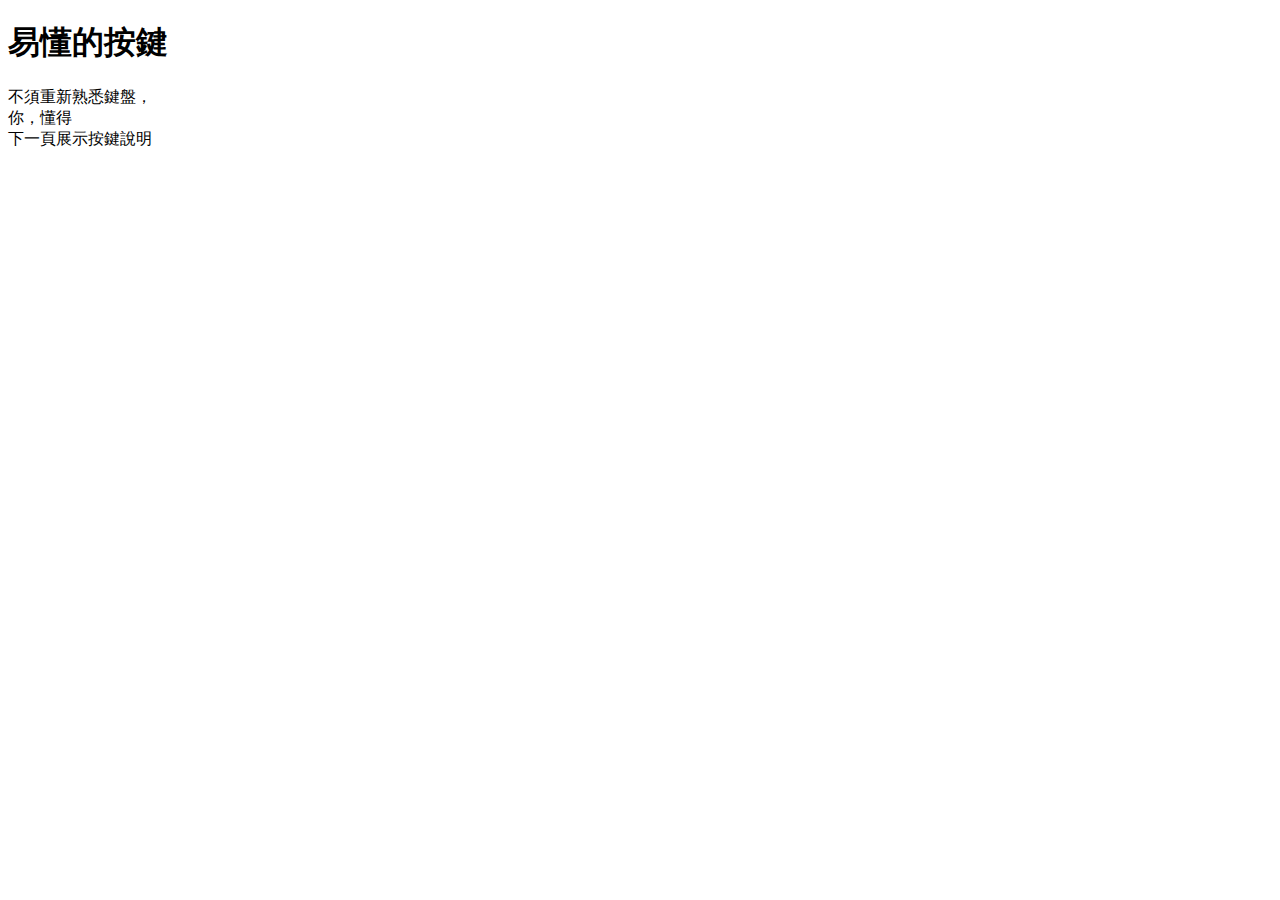
<file: pages/playHelp/0.html>
<!DOCTYPE html>

    <meta charset="UTF-8">
    <script>$("#playHelp .GB").hide();$("#playHelp .GB")[0].src="#"; </script>
    <div class="pageContent p0" data-nextPageSrc="pages/playHelp/1.html">
        <h1 class="title">易懂的按鍵</h1>
        <p class="content">不須重新熟悉鍵盤，<br>
            你，懂得<br>下一頁展示按鍵說明
        </p>
    </div>
</file>
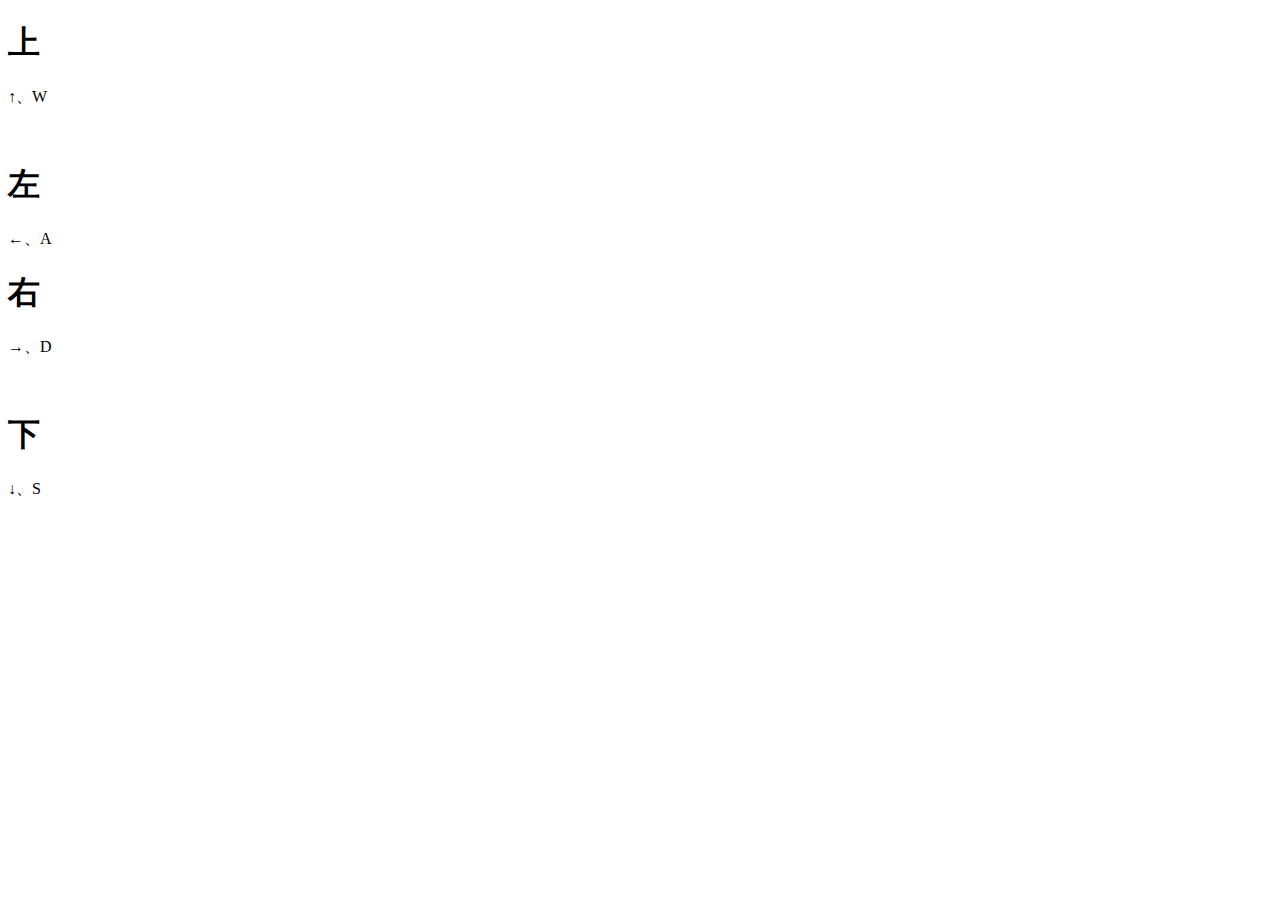
<file: pages/playHelp/1.html>
<!DOCTYPE html>
<script>$("#playHelp .GB").hide();$("#playHelp .GB")[0].src="image/directions.png"; </script>
<meta charset="UTF-8">
<div class="pageContent p1" data-lastPageSrc="pages/playHelp/0.html" data-nextPageSrc="pages/playHelp/2.html">
    <div class="up key">
        <h1 class="title ">上</h1>
        <p class="content">↑、W</p>
    </div><br><div class="left key">
        <h1 class="title">左</h1>
        <p class="content">←、A</p>
    </div><div class="right key">
            <h1 class="title">右</h1>
            <p class="content">→、D</p>
        </div><br><div class="down key">
        <h1 class="title">下</h1>
        <p class="content">↓、S</p>
    </div>


</div>
</file>
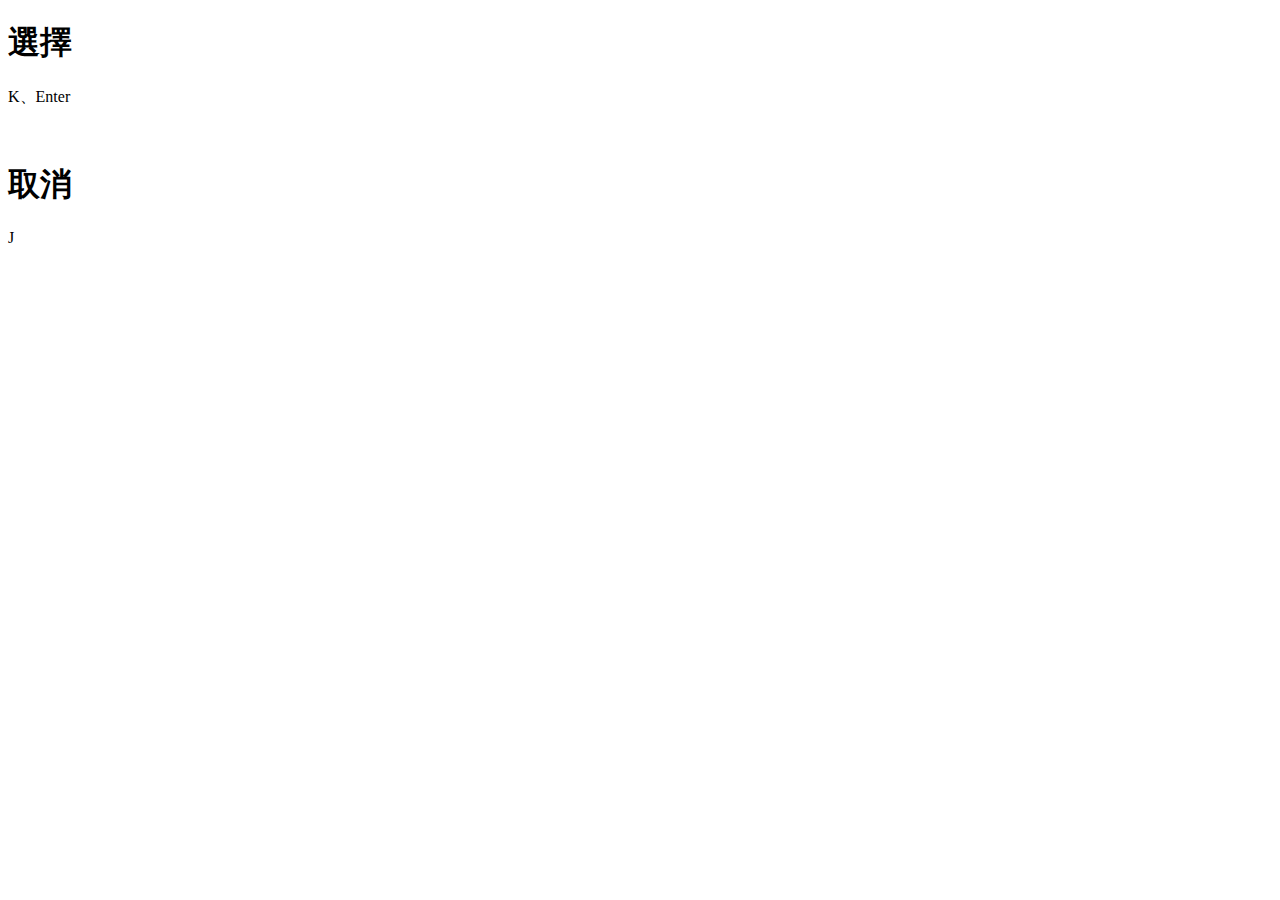
<file: pages/playHelp/2.html>
<!DOCTYPE html>
<script>$("#playHelp .GB").hide();$("#playHelp .GB")[0].src="image/AB.png"; </script>
    <meta charset="UTF-8">
    <div class="pageContent p2" data-lastPageSrc="pages/playHelp/1.html" data-nextPageSrc="pages/playHelp/3.html">
    <div class="A key"><h1 class="title">選擇</h1>        
        <p class="content">K、Enter</p></div><br><div class="B key"><h1 class="title">取消</h1><p class="content">J</p></div>
</div>
</file>
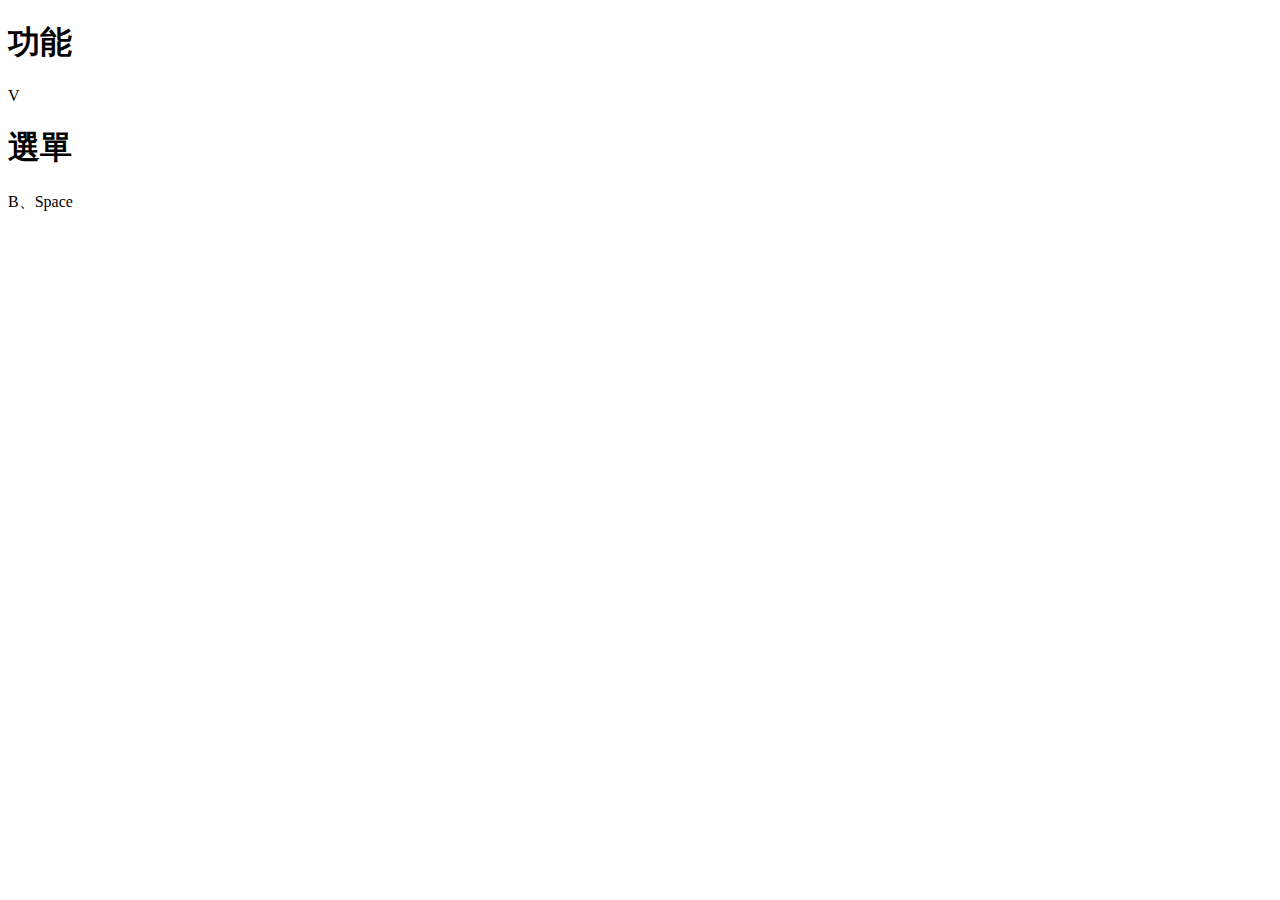
<file: pages/playHelp/3.html>
<!DOCTYPE html>
<script>$("#playHelp .GB").hide();$("#playHelp .GB")[0].src="image/select.png"; </script>
    <meta charset="UTF-8">
    <div class="pageContent p3" data-lastPageSrc="pages/playHelp/2.html" >
        <div class="select key"><h1 class="title">功能</h1>        
        <p class="content">V</p></div><div class="start key"><h1 class="title">選單</h1>        
        <p class="content">B、Space</p></div>
</div>
</file>
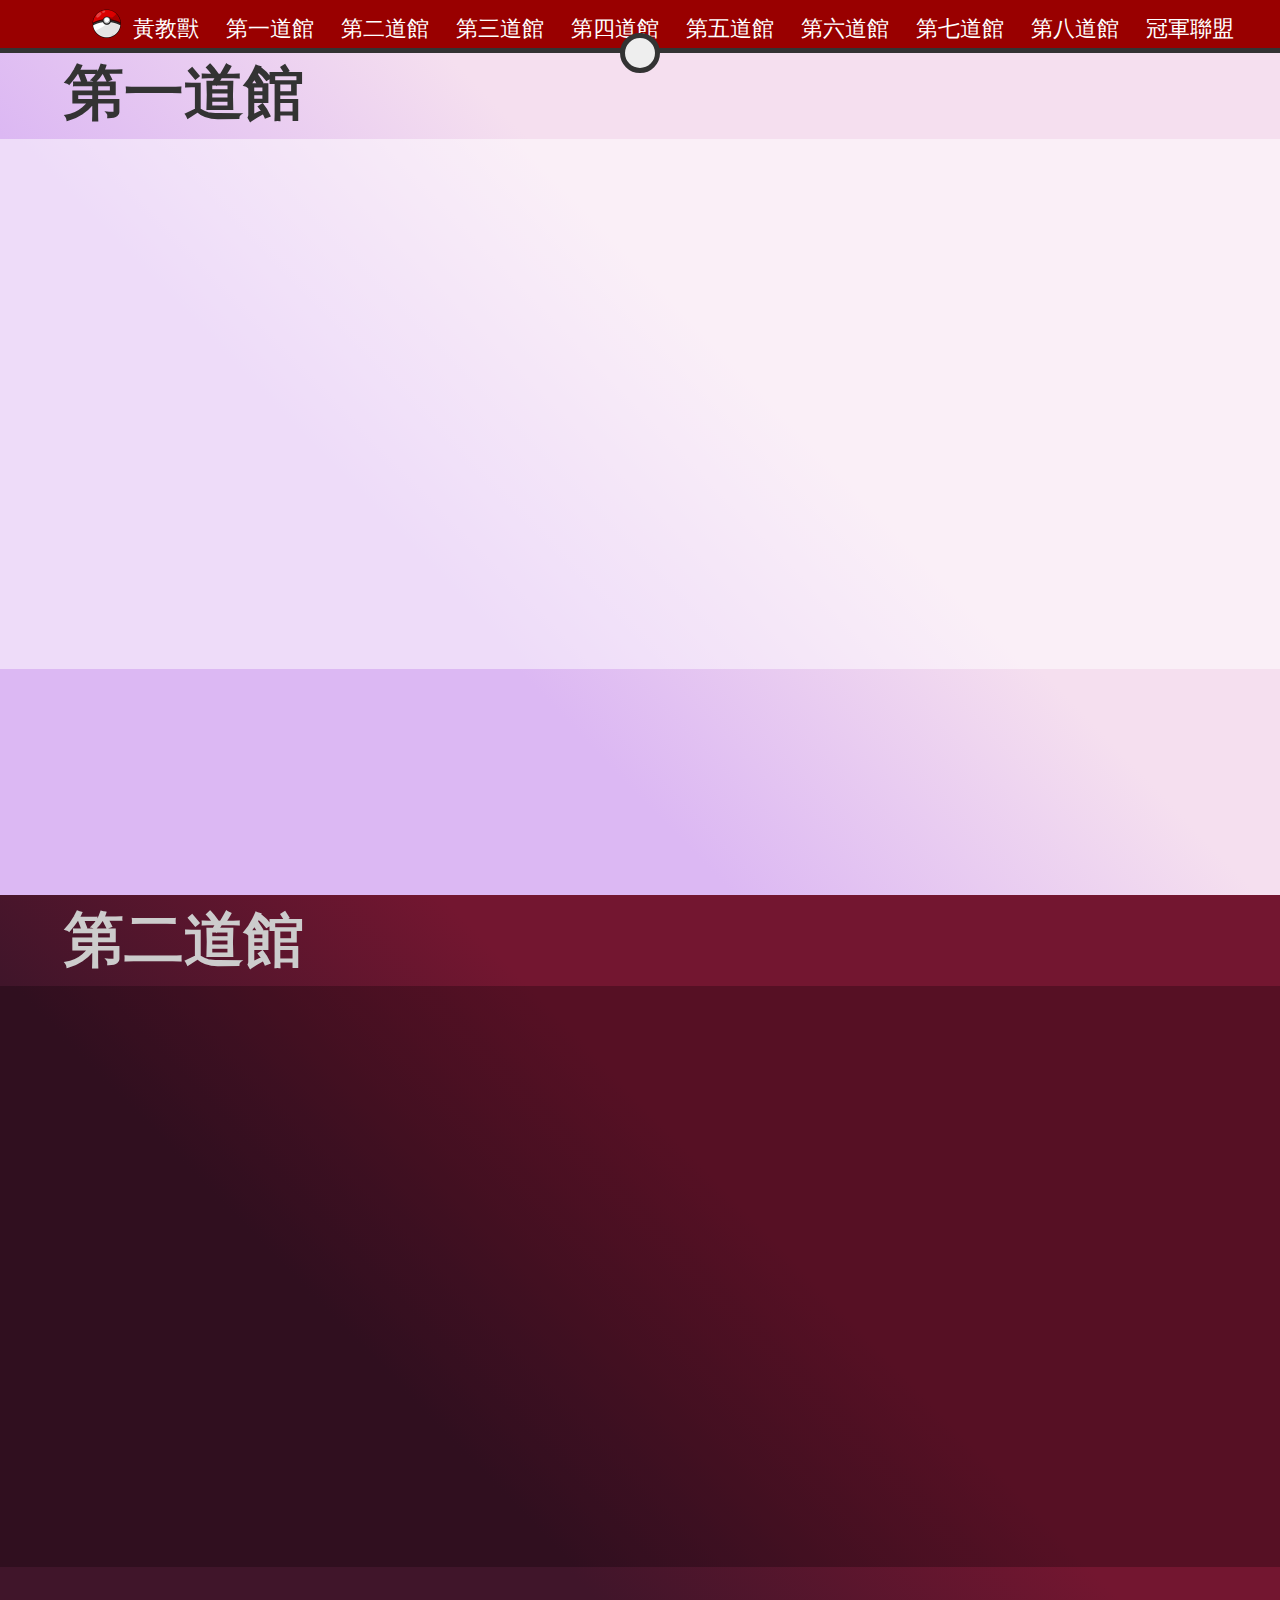
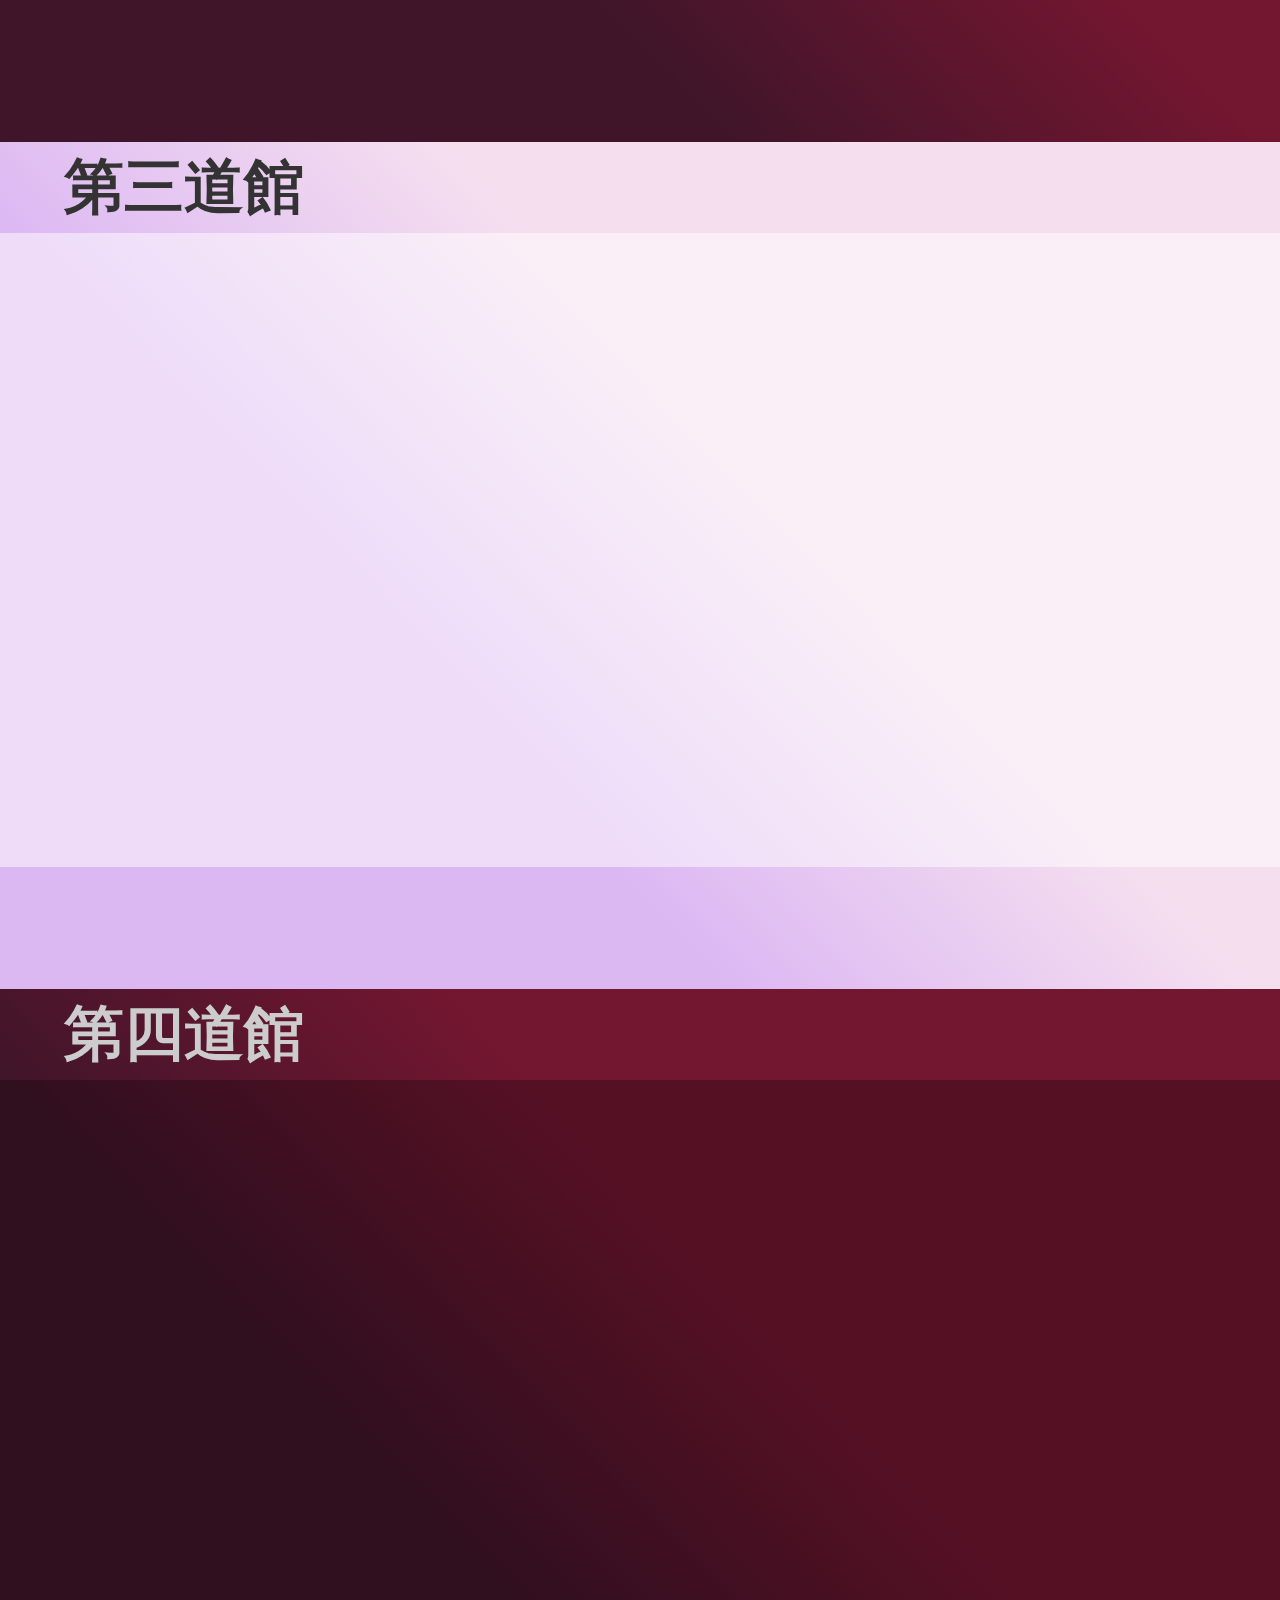
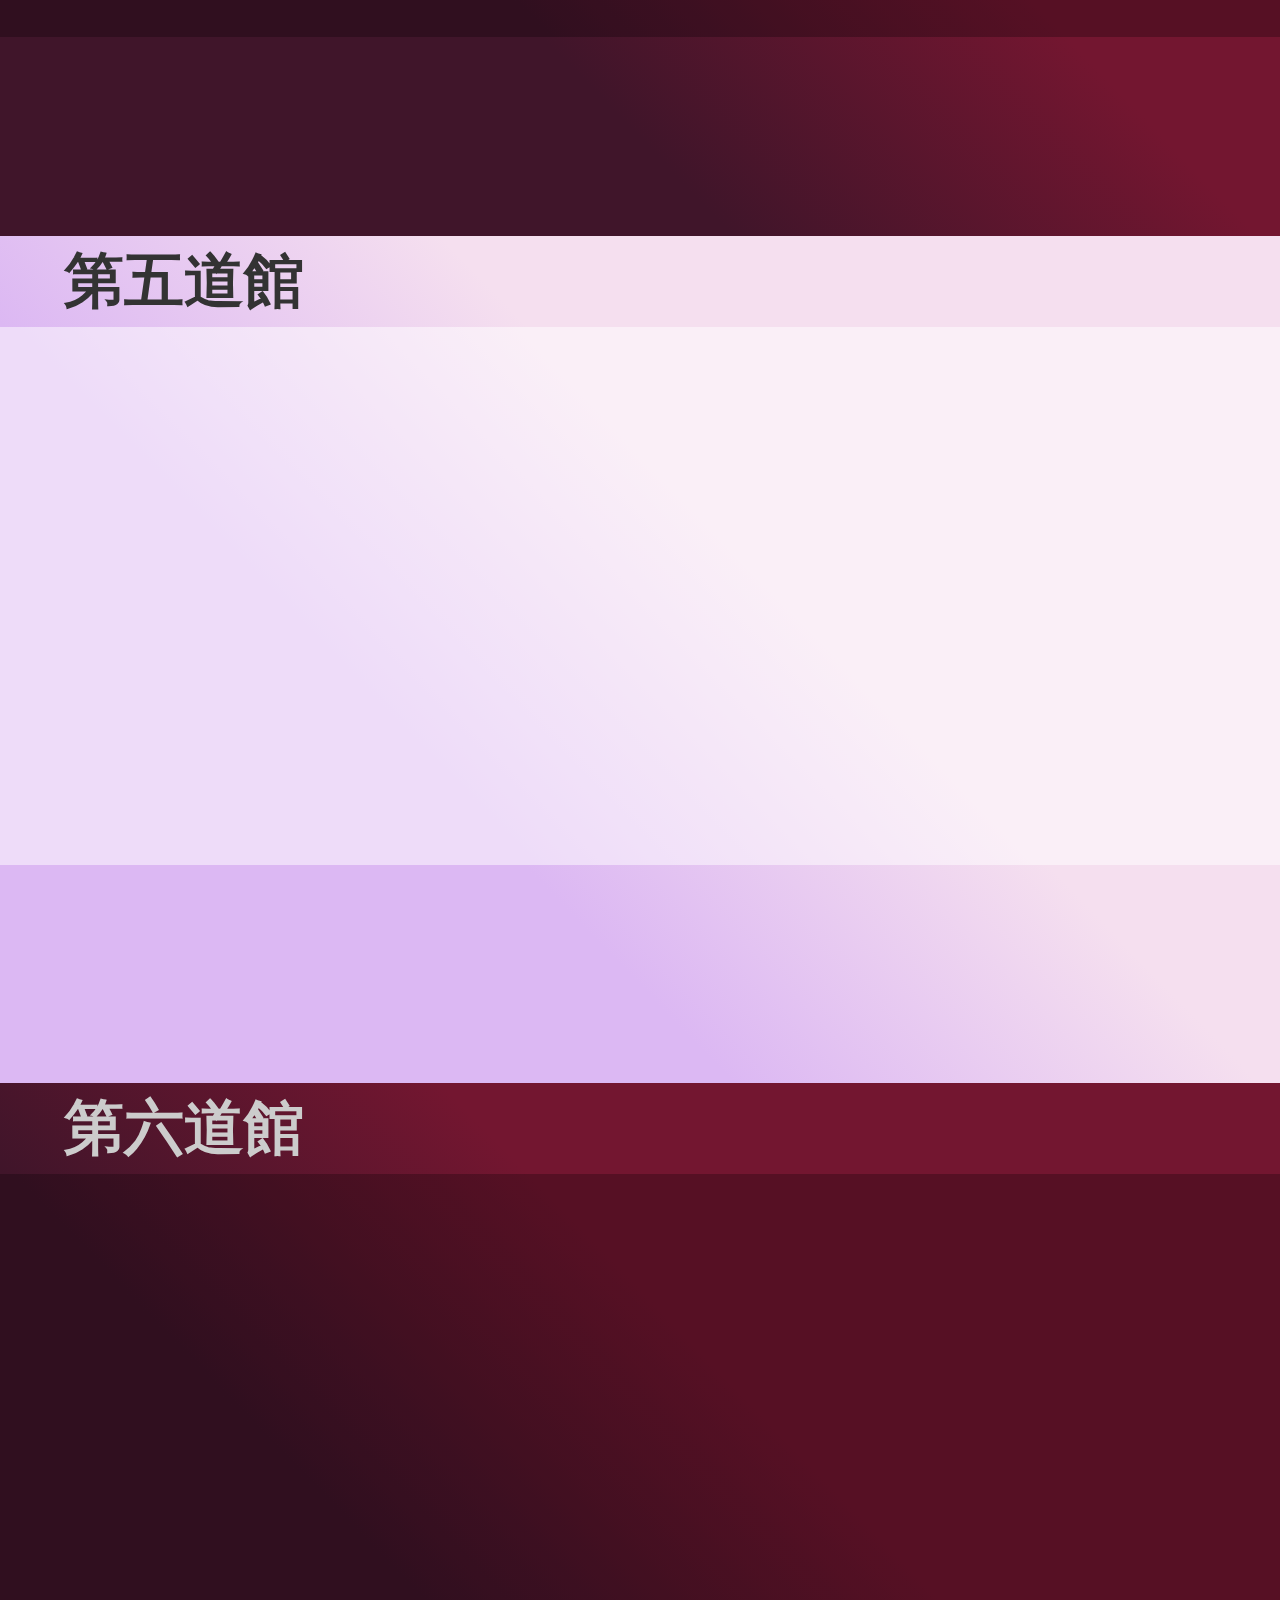
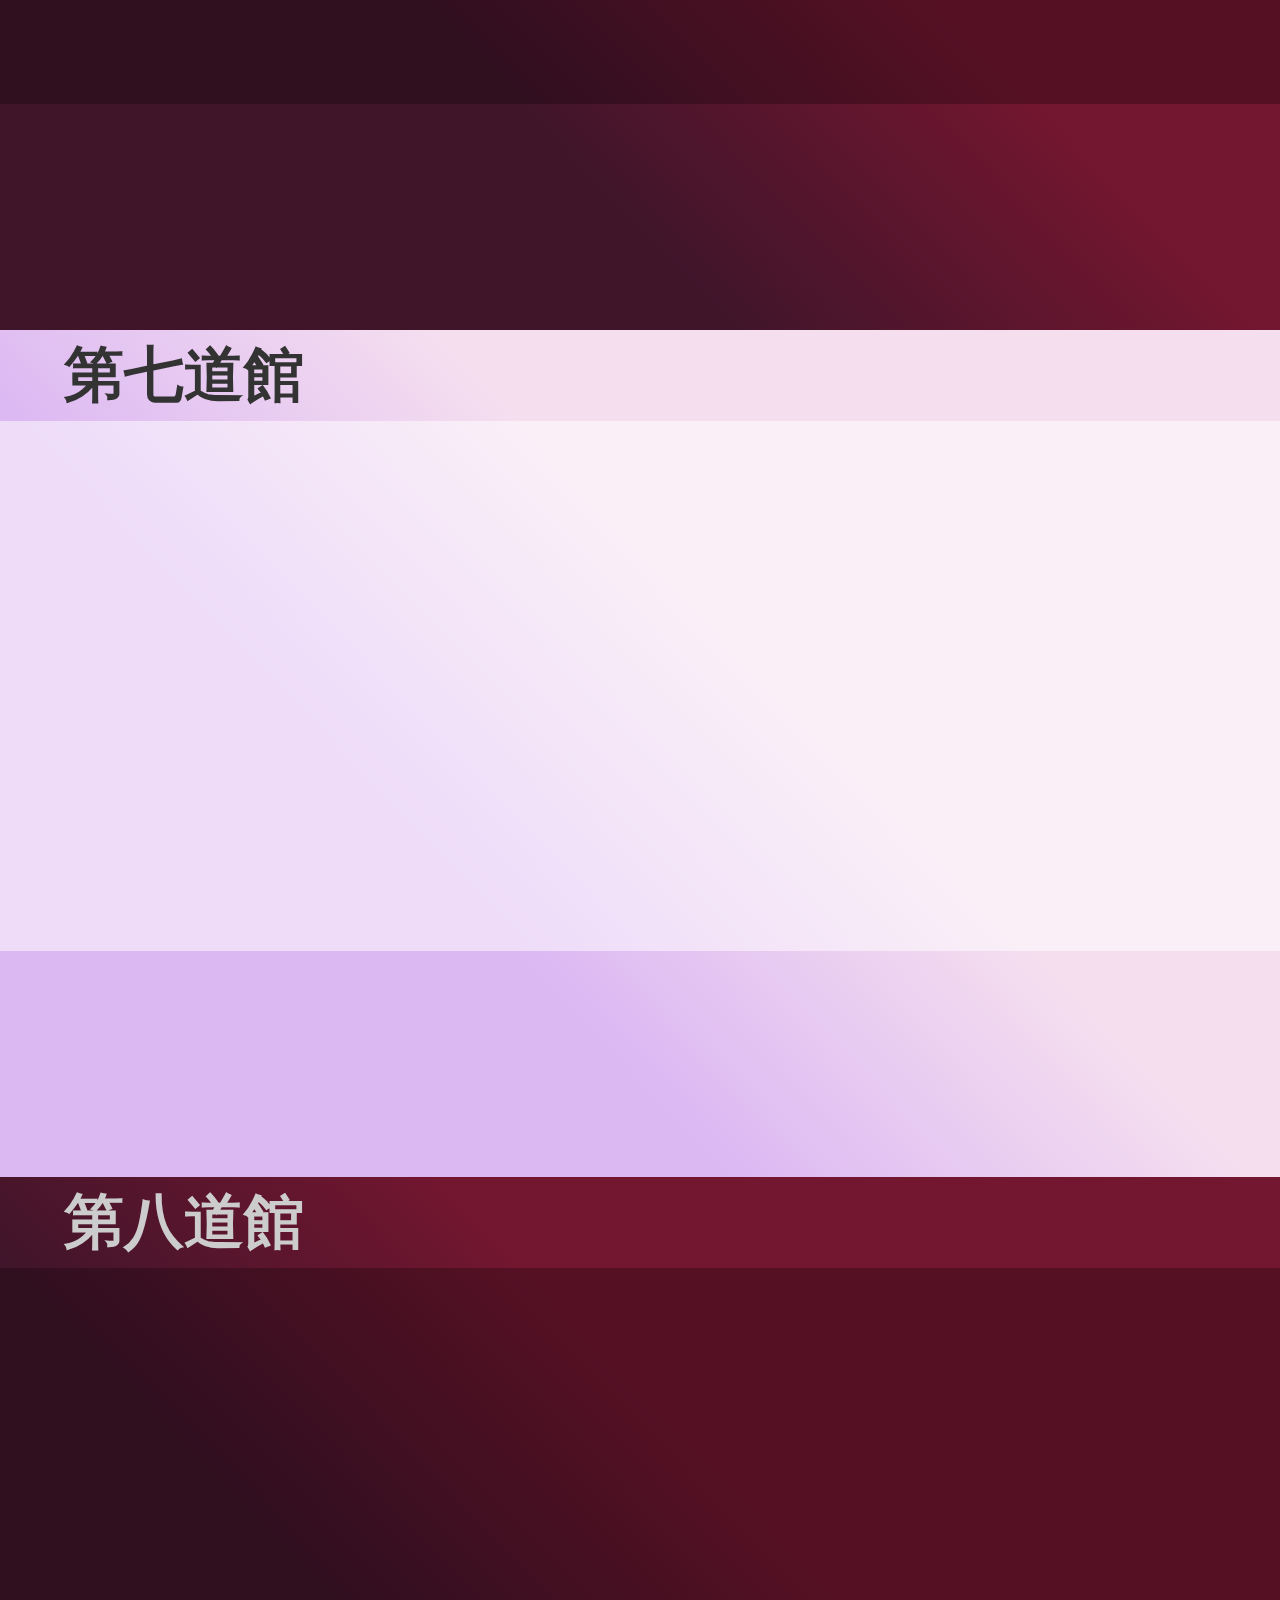
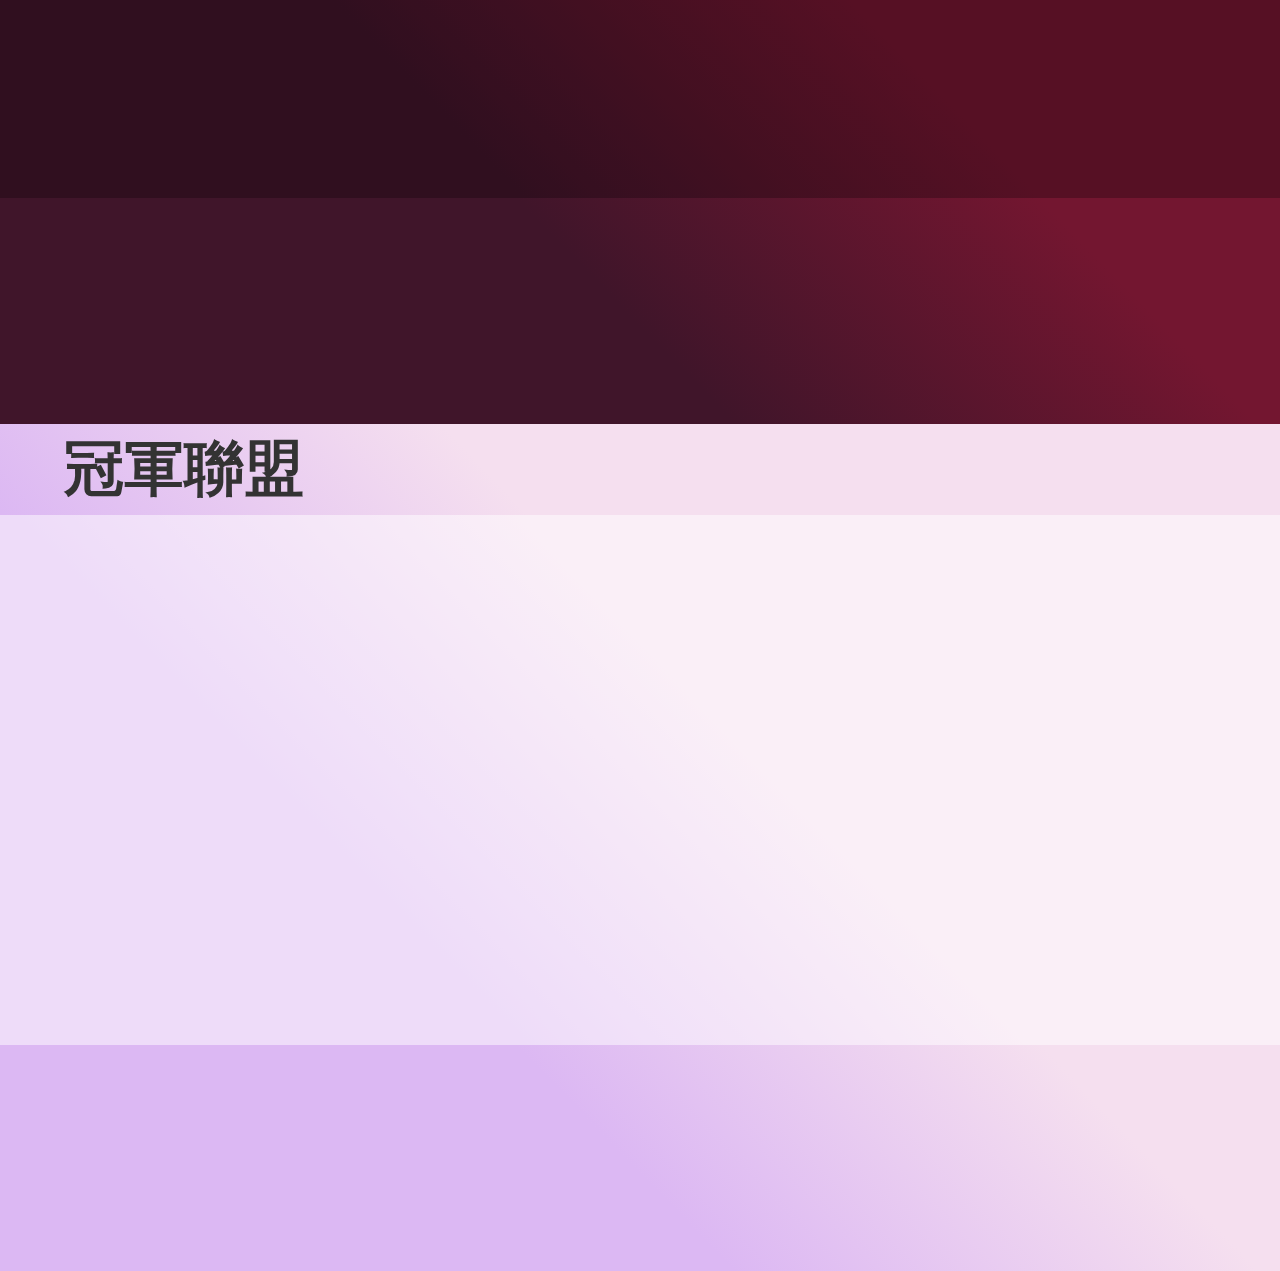
<file: pages/raiders/raiders.html>
<!DOCTYPE html>
<html lang="en">
<head>
    <meta charset="UTF-8">
    <meta name="viewport" content="width=device-width, initial-scale=1.0">
    <meta http-equiv="X-UA-Compatible" content="ie=edge">
    <title>黃教獸</title>
    <script
    src="https://code.jquery.com/jquery-3.3.1.min.js"
    integrity="sha256-FgpCb/KJQlLNfOu91ta32o/NMZxltwRo8QtmkMRdAu8="
    crossorigin="anonymous"></script>
    <script src="../../js/showAnimation.js" ></script>
    <link rel="stylesheet" href="../../css/style.css">
    <link rel="shortcut icon" href="../../image/pokemonBall.png" type="image">
</head>
<body class="raiders">
    <div calss="container">
        <header class="header">
<nav class="navigation"><img class="icon" src="../../image/pokemonBall.png" alt="" srcset=""><ul class="linkList" data-check="false"><li><a class="raider" href="../../index.html">黃教獸</a></li><li><a class="raider" href="#FirstGym">第一道館</a></li><li><a class="raider" href="#SecondGym">第二道館</a></li><li><a class="raider" href="#ThirdGym">第三道館</a></li><li><a class="raider" href="#FourthGym">第四道館</a></li><li><a class="raider" href="#FifthGym">第五道館</a></li><li><a class="raider" href="#SixthGym">第六道館</a></li><li><a class="raider" href="#SeventhGym">第七道館</a></li><li><a class="raider" href="#EighthGym">第八道館</a></li><li><a class="raider" href="#ChampionsLeague">冠軍聯盟</a></li></ul></nav><div class="circleContainer"><div class="circle"></div></div></header><main class="main"><article id="firstGym" class="feature article light"><h1 class="raiderTitle">第一道館</h1><div class="mask center light">
<p class="raiderContent animate">
                        【１】遊戲開始走出家門後，直接往北方草叢走，此時、皮卡丘會跑出來，博士幫你抓住牠、並把你帶回研究所。
                        <br>
                        【２】去研究所後要走出時，小茂會攔住你、並和他的神奇寶貝《依布ＬＶ．５》對打。
                         <br>
                        【３】打贏之後，走出研究所再往北方走到村莊內，到ＳＨＯＰ去，店裡的老闆會給你一樣東西。
                         <br>
                        【４】之後你要回到研究所，博士便會把神奇寶貝圖鑑交給你。
                         <br>
                        【５】走到研究所北方的建築物中跟屋內的女子《小茂的姊姊》談話，即可得到地圖。
                        <br> 
                        【６】再回到北方村莊《ｐ．ｓ． 城左下角有一個被細樹圍住的男子，等學到砍樹技能之後，把樹砍掉和他說話，可得到招式機４２，向西邊的２２號道路走，就會遇到小茂，和他的神奇寶貝交戰。
                        <br> 
                        【７】向北走經過常磐森林內有許多昆蟲類的神奇寶貝，到達另一村莊。《ｐ．ｓ．右方道路在怪獸學到砍樹後才能去、和建築物中的一人說話，便會給你秘傳機０５《條件：神奇寶貝要１０隻以上》。
                        <br> 
                        【８】過了森林後來到有第一個ＧＹＭ《小剛》的城市，得勝後可得到招式機３４。《ｐ．ｓ．用巴大蝴ＬＶ．１０或猴怪ＬＶ．９時學到的技能對抗道館較有用》。
                    </p>
                </div>
            </article>
            <article id="secondGym" class="feature article dark">
                <h1 class="raiderTitle">第二道館</h1>
                <div class="mask center ">
                    <p class="raiderContent  animate">
                        【９】繼續向東走，一路上有許多敵人要注意！
                        <br>
                        【１０】到達ＰＯＫＥ、有個人在賣ＮＯ．１２９鯉魚王，請不要買！因為以後可以用釣竿去釣《買會浪費５００＄》。
                        <br>
                        【１１】進入東邊的月見山洞窟、請多準備回復道具！到月見山時，會有很多稀少的神奇寶貝，如：皮皮、派拉斯、超音蝠、小拳石．．．等。進入之後往左側走，拿到密寶再往右側走，每一個瞬間移動器都要去，從山洞往上再往右往上往左往下往左再往上，踩瞬入間移動器，走樓梯往右側，順著路走，最後遇到一人，跟他打贏了後，順路走即可。洞窟底端有一處要二選一，有兩個化石可選《右者為：菊石獸／左者為：化石盔》。然後和火箭隊打一場，打贏才能走！
                        <br>
                        【１２】出了洞窟，再向東走，到達村莊。《注意：中途有招式機０４，要記得拿取！》
                        <br>     
                        【１３】先提昇等級去挑戰第二個ＧＹＭ《小霞》勝利後、可得招式機１１。《ｐ．ｓ．在ＰＯＫＥ旁的一間房子裡，有一女人，如果你和皮卡丘的感情很好，她會給你妙蛙種子《打完道館馬上去拿》。
                        <br> 
                        【１４】往北方２４號道路走去，則會遇到競爭對手小茂，打贏後繼續走、一路上有許多敵人《ｐ．ｓ．在道路最上方有一人和他說話可得到小火龍》。
                    </p>
                </div>
            </article>
            <article id="thirdGym" class="feature article light ">
                <h1 class="raiderTitle">第三道館</h1>
                <div class="mask center light">
                    <p class="raiderContent  animate">
                        【１５】到實驗室以後，見到一隻神奇寶貝跟牠談話，牠會走進神奇寶貝轉換機器、再到電腦前調查，他會變成人類跟他講話可得到船票。
                        <br>
                        【１６】回到村莊，通過原本有警察擋住的屋子，打倒屋子後面的黑衣人。
                        <br> 
                        【１７】向南邊走進一間小屋，通過屋內的地下道。《ｐ．ｓ．在入口處有一個人可以和你換神奇寶貝》。
                        <br> 
                        【１８】出了屋子向南走即可到達漁村，漁村中有一間屋子住著一個人會給你爛釣竿《只能釣到鯉魚王》。
                        <br> 
                        【１９】還有一間屋子《有個大圓桌》，屋主會給你交換卷，可拿到前個村莊《小霞道館》去換腳踏車。
                        <br> 
                        【２０】向東走有個洞窟裡面住著神奇寶貝ＮＯ．５０地鼠。經過洞窟出來後有間房子可以換到ＮＯ．１２２吸盤魔偶。
                        <br> 
                        【２１】到港口去上船，並打倒乘客的神奇寶貝，往船長室走去時會遇到競爭對手《小茂》打贏後再跟船長見面船長會給你秘傳機０１《砍樹》，拿到砍樹以後就可以到此村的ＧＹＭ去。調查那些桶子會有反應《最右上方的桶子》，需連續兩次調查到正確的《先調查一個，如果對了另一個就在下面》，頭目的門才會打開。建議使用屬性為地面的怪獸《如：小火龍、地鼠》。請注意《打完即可去和站在此城鎮中央的女警談話，可得到傑尼龜》。
                    </p>
                </div>
            </article>
            <article id="fourthGym" class="feature article dark ">
                <h1 class="raiderTitle">第四道館</h1>
                <div class="mask center">
                    <p class="raiderContent  animate">
                        【２２】回到有腳踏車店的村莊，將東邊的樹砍倒、向東行，到達最東邊有一家ＰＯＫＥ旁邊是黑暗洞窟。而下方的無人發電廠等學會了游泳再去裡面就會有雷電鳥。
                        <br>
                        【２３】通過黑暗洞窟《用秘傳機05閃光》，向南行即可到達一村莊，此村莊有一棟很大建築物是神奇寶貝塔，先別進去！向西走到一間有地道的屋子穿越後，可到達一座大城市。
                        <br> 
                        【２４】此處有一間百貨公司《４樓有火、雷、水之石可買》，也可以購買到許多重要道具。到樓頂去買飲料！三種都買、跟頂樓的人講話會給你招式機１３／招式機４８／招式機４９，至於要通過東邊買最便宜的就可以了。注意一下有一棟公寓，這棟屋子有後門！走到後門進去可拿到ＮＯ．１３３伊布。
                        <br> 
                        【２５】到遊樂場去跟正在看牆上東西的黑衣人交談，解決他後、調查牆上東西，右方會出現樓梯。
                        <br> 
                        【２６】跟此城鎮中的餐館(遊樂場下第二間)裡坐在牆角的人交談，可得可存代幣的東西，9999個可換到3D龍。
                        <br> 
                        【２７】到遊樂場裡右方樓梯下去，清除掉各樓層的黑衣人。注意Ｂ４有個站在桌子旁的黑衣人，打倒他可得他身旁的電梯鑰匙。坐電梯到Ｂ４去打倒頭目，可拿到《神奇寶貝透視鏡》。再坐到Ｂ１，打倒黑衣人門會打開。
                        <br> 
                        【２８】到此城最下方的ＧＹＭ去吧！有很多植物系的敵人。
                    </p>
                </div>
            </article>
            <article id="fifthGym" class="feature article light">
                <h1 class="raiderTitle">第五道館</h1>
                <div class="mask center light">
                    <p class="raiderContent  animate">
                        【２９】回神奇寶貝塔去，往樓上爬、清除各樓層的敵人，競爭對手也會出現。五樓有個可讓神奇寶貝回復的地方，到樓頂跟一老人交談後回到他家中《上樓之前遇到的嘎拉嘎拉，是抓不到的》會給你神奇寶貝之笛，可喚醒沉睡的ＮＯ．１４３卡比獸《只有兩隻。用２００元的寶貝球收服即可》。而且神奇寶貝之笛也可以在神奇寶貝被催眠時使用，可喚醒他們。
                        <br>
                        【３０】再回到百貨公司去拿飲料給守衛喝，就會放你通行。可以進入一家大城市。以後都可以來去無阻了。
                        <br> 
                        【３１】北邊兩個ＧＹＭ，左邊的沒人擋住，可以先打發掉。戰勝後頭目後方有兩個神奇寶貝《ＭＯ．１０６沙瓦郎和ＮＯ．１０７艾比郎》只能二選一。到此城中最大的建築物去，一路往上打有許多門需要用鑰匙打開，鑰匙就在５Ｆ一條極狹窄的通道中，敵人都相當的強，競爭對手也會出現，手持好幾隻ＬＶ．３７以上的怪物，注意穿山王不可用皮卡丘去打！打完競爭對手時旁邊有個人和他說話可得到乘龍。經過他身後的傳送點才能上到最頂層，跟ＢＯＳＳ交戰後，城中的黑衣人都會消失。跟坐在沙發上的人交談，可得天王球。
                    </p>
                </div>
            </article>
            <article id="sixthGym" class="feature article dark">
                <h1 class="raiderTitle">第六道館</h1>
                <div class="mask center">
                    <p class="raiderContent  animate">
                        【３２】順便把剩下的ＧＹＭ給解決掉吧！多帶些格鬥類型的打起來較輕鬆。
                        <br>
                        【３３】打完了回到漁村東邊的道路上，有隻神奇寶貝《ＮＯ．１４３卡比獸》擋住了去路，在牠身旁使用神奇寶貝塔中救出的老人給的道具《神奇寶貝之笛》，牠就會醒，抓起來或打倒他即可通過。
                        <br> 
                        【３４】接著通過道路１６《上方有一房子中有人會給你秘傳機０２》，１７號道路。此處需使用自行車來行動，一路上有許多暴走族，幾乎都是使用毒類型的神奇寶貝。
                    </p class="raiderContent">
                </div>
            </article>
            <article id="seventhGym" class="feature article light">
                <h1 class="raiderTitle">第七道館</h1>
                <div class="mask center light">
                    <p class="raiderContent  animate">
                        【３５】到了下一個城市。此處的ＧＹＭ請使用超能力類型的即可輕鬆解決。到位於東南方的建築物，會遇到狩獵區的管理者，他遺失了假牙，請你幫他找。到北邊的狩獵區去，五百元即可進入，仔細的把金色假牙和秘傳機０３找出來，再把假牙拿去換秘傳機０４，然後即可讓神奇寶貝學習到推動大石《讓怪獸學習後，使用方法與砍樹用法相同，使用後會聽到怪獸的叫聲，然後只要在大石頭前按下方向鍵即可》和游泳《站在水邊即可使用》的技巧了！
                        <br>
                        【３６】以游泳的技巧游過１９號水道，到達雙子島進入島上洞窟，以你的智慧將大石推來推去解謎吧！此洞中有傳說中的ＮＯ．１４４急凍鳥可抓《神奇寶貝球２００元即可補捉到》。
                        <br> 
                        【３７】通過此洞後再游過２０號水道，會來到一個城鎮。此處有一間神奇寶貝研究所，將你身上擁有的化石交給某位研究員，過一段時間再回來拿即可復活喔！
                    </p>
                </div>
            </article>
            <article id="eighthGym" class="feature article dark">
                <h1 class="raiderTitle">第八道館</h1>
                <div class="mask center">
                    <p class="raiderContent  animate">
                        【３８】前往荒廢神奇寶貝屋後，主要的目的是為獲取進入此鎮ＧＹＭ的鑰匙。重點是有很多的怪獸雕像，調查即可扳動機關打開通道！
                        <br>
                        【３９】在荒廢神奇寶貝屋內獲得鑰匙以後就可以去解決ＧＹＭ中的道館家了。他主要是用火屬性的神奇寶貝，只要帶幾隻水屬性的就可以把握打剩仗了。
                        <br> 
                        【４０】剩下一個ＧＹＭ了，游過２１號水道回到了真新鎮，再向北到常磐市後，去把原本無法進入的ＧＹＭ解決掉吧！《建議使用超能力和水屬性的較容易》，打完後向西轉入２２號道路，此時又會遇到討厭的競爭對手，把他解決掉，再往２３號道路入口前進。
                    </p>
                </div>
            </article>
            <article id="championsLeague" class="feature article light ">
                <h1 class="raiderTitle">冠軍聯盟</h1>
                <div class="mask center light">
                    <p class="raiderContent  animate">
                        【４１】在往北走的路途中，會有許多守衛檢查你的徽章，一一通過後，到達最後一個洞窟，這裡又有許多討厭的大石頭，接下來就要靠玩家自行解開這些路況囉！此處的挑戰者們都相當強，不過只要帶著水、冰、超能力的神奇寶貝應該就沒問題！還有，這裡有傳說中的ＮＯ．１４６火燄鳥可以捕捉唷！
                        <br>
                        【４２】通過以後，來到最終決戰場所了！在前面等著你的是超強的四大天王和已經蛻變的競爭對手小茂。需注意的事情是一旦進入以後就無法出來恢復體力，只能靠你的道具來救自己了。所以要記得先將狀態調整好，還有別忘了打完每個天王後都要檢查一下體力夠不夠。
                        <br> 
                        【４３】打贏最後四天王和小茂，你就是贏家了！全破之後，別忘了去挑戰花藍市左邊的花藍洞窟內有超夢，可用天王球抓！《２００元寶貝球也可》。
                    </p>
                </div>
            </article>
        </main>
    </div>
</body>
<script src="../../js/main.js"></script>
</html>
</file>
<file: css/style.css>
﻿/*共用設定區*/

/*字體*/
*
{
    font-family: "Microsoft JhengHei UI Light","Noto Sans CJK TC Light","Microsoft YaHei UI Light","","Microsoft JhengHei",sans-serif;
    margin:0;
    padding:0px;
}
html, body {
    overflow-x: auto;
    overflow-y: auto;
}
body
{
    margin:0px;
        overflow-y: hidden;
}

/*連結*/
a
{
    font-weight: normal;
    color:white;
    text-decoration:none;
    font-size: 28px;
}
/*ul正常化*/
ul
{
    list-style-type: none;
    padding: 0px
}
/*li內縮*/
li
{
    display: inline-block;
    text-align: center;
}
/*基本共用設定區*/
/*標題*/
.title
{
    margin-top: 20px;
    font-weight: normal;
    text-align: center;
}
/*內容*/
.content
{
    line-height: 1.5;
    text-align: center;
}
.article *
{
    margin-bottom:20px;
}
.article a>img
{
    margin-bottom: 0px;
}
/*遮罩*/
.mask
{
    width:680px;
    height:100%;

    position: relative;
    display:inline-block;
    text-align: center;
}
/*右遮罩*/
.right.mask
{
    position: absolute;
    display: flex;
    right:55px;
}
/*左遮罩*/
.left.mask
{
    display: flex;
    
    margin-left: 55px;
}

.flexCenter
{

    margin:auto;
}
.feature,.footer .article,#main.article
{
    position: relative;
    width:100%;
    height: 710px;
}
/*色彩主題區*/
/*暗色*/
.dark
{
    color:rgb(204,204,204);
}
.dark .title
{
    color:rgb(159,197,248);
}
.dark .button
{
    color:rgb(204,204,204);
    border-color:rgb(204,204,204);
}
.dark .mask
{
    background-color: rgba(0,0,0,0.25);
    
}
/*亮色*/
.light 
{
    color:rgb(51,51,51);
}
.light .title
{
    color:rgb(07,55,99);
}

.light .button
{
    color:rgb(51,51,51);
    border-color:rgb(51,51,51);
}
.light .mask
{
    background-color: rgba(255,255,255,0.75);
}
/*分隔線*/
.line
{
    content:"";
    display: block;
    width:485px;
    height:0px;
    border:0.5px solid rgb(51,51,51);
    border-width: 1px 0px;

}
.line.dot
{
    border-style: dotted;
}

/*字體大小 粗細*/
/*標題*/
.title
{
    font-size: 60px;
}
.content
{
    font-size: 32px;
}
.header
{
    position: fixed;
    min-width: 1280px;
    width: 100%;
    left:0;
    top:0;
    z-index: 99;
}
.header>.navigation>.linkList
{

    font-size: 28px;
   
    font-weight: bold;

}


.featureText
{
    font-size: 24px;
}
.information
{
    font-size: 28px;
}
.def
{
    font-size: 24px;
}
.explanation
{
    font-size: 16px;
}
.developerInfo
{
    font-size: 24px;
}
.article
{
    background-size: 100% 100%;
    background-position: center;
}

/*HTML 內容設定區*/
/*外層容器*/
.container
{
    position: relative;
    margin:0px auto;
    max-width: 100%;
    min-width: 1280px;
    background-color: rgb(238,238,238);
}
/*導覽列*/
.header > .navigation
{
    position: relative;
    text-align: center;
    box-sizing: border-box;
    padding:0 55px;
    width: 100%;
    height: 53px;
    background-color: rgb(153,0,0);
    border-bottom-width: 5px;
    border-bottom-color: rgb(51,51,51);
    border-bottom-style: solid;
    line-height: 3em;
}

/*導覽列icon*/
.header > .navigation  .icon
{
    display: inline-block;
    /*margin-top:1em;*/
    vertical-align: sub;
    margin-top: 8px;
    margin-right: 10px;
    width: 32px;
    height: 32px;
}
/*導覽列連結陣列*/
.header > .navigation > .linkList
{
    display: inline-block;
}
.header > .navigation > .linkList > li
{
    margin-right: 95.625px;
}
/*導覽列連結陣列物件*/
@media screen and (max-width:1480px)
{ 
    .header > .navigation > .linkList{
    margin-right: calc((100vw - 703px)/-8 );
    }

    .header > .navigation > .linkList > li
    {
        margin-right: calc((100vw - 715px)/8 );
    }
}

/*導覽列 link 視覺回饋*/
.header > .navigation > .linkList > li > a:hover
{
    text-shadow:0px 1px 10px #ffe008,0px 1px 10px #ffe008;
    transition: all 0.3s;
}
.header > .navigation > .linkList > li > a:active
{
    text-shadow:0px 1px 10px #ffffff,0px 1px 10px #ffffff;
}

/*寶可夢球圓形*/
.header .circle
{
    box-sizing: border-box;
    width: 40px;
    height: 40px;
    background-color: rgb(238,238,238);
    border:5px rgb(51,51,51) solid;
    border-radius: 99em;
    position: relative;
    z-index: 5;
    top: -20px;
    left:calc(50% - 20px);
    display: inline-block;
}
/*對齊用容器*/
.header .circleContainer
{
    width:100%;
    position: relative;
    height: 0px;

}
/*主頁區*/
#main.article
{
    margin-top: 53px;;
    text-align: center;

    background-image: url("../image/headerBackground.png");
}
.pictureContainer
{
    height: auto;
    padding-top:170px ;
    margin-bottom: 23px ;
}
.pictureContainer img
{
    vertical-align: super;
}
#main.article .mask
{
    height:auto;
    margin:0px;
    margin-bottom: 20px;
}
/*特性陣列圖檔*/
.featureList img
{
    width:64px;
    height: 64px;
}
.featureList li
{
    margin-right: 125px;
}
.featureList li a
{
    color:    rgb(51,51,51);
}
.featureList
{
    margin-right: -125px;
}

/*特性區*/
/*特性1*/
.feature#childhood
{
    background-image: url("../image/palletTown.jpg");
    background-repeat: no-repeat;
    background-attachment: fixed;
    background-position: center center;
    background-size: cover;
}
.feature#childhood .protagonist
{
    position: absolute;
    top:calc(50% - 52px);
    left:20%;
}
.feature#childhood .mask
{
    background-color: rgba(255,255,255,0.925);
}
/*特性2*/
.feature#withoutLogin
{
    background-image: url("../image/ibuBackground.jpg");
    background-size: 100% 100%;
}
.ibu
{
    position: absolute;
    right: calc(25% - 215px);
    top:calc(50% - 230px);
    width: 430px;
    height: 460px;
    
}
/*特性區*/
/*特性3*/
.feature#openSource
{
    background-image: url("../image/code.png");
    background-repeat: no-repeat;
    background-attachment: fixed;
    background-position: center center;
    background-size: cover;
}
/*How To Play*/
#playHelp
{
   background-image: url("../image/playHelpBackground.jpg");
}
#playHelp .mask
{
    padding-top: 0;
}

#playHelp .pages
{
    position: relative;
    margin: auto;
}
#playHelp .mask
{
    background-color: rgba(0,0,0,0,0.5);
}
#playHelp .GB
{
    display: block;
    position: absolute;
    right: calc(25% - 173.5px);
    top:calc(50% - 287px);
}
#playHelp .key
{
    margin:0;
}
#playHelp[data-page="1"] .key,#playHelp[data-page="2"] .key
{
    display: inline-block;
    position: relative;
}
#playHelp[data-page="1"] .key.left
{
    left:-4em;
}
#playHelp[data-page="1"] .key.right
{
    right: -4em;
}#playHelp[data-page="2"] .key.A
{
    right: -3em;
   
}
#playHelp[data-page="2"] .key.B
{
    left:-3em;
}
#playHelp[data-page="3"] .key
{
    display: inline-block;
    margin-right: 30px;
}
#playHelp[data-page="3"] .pageContent
{
    margin-right: -30px;
}
.dark .nextPageButton
{
    position: absolute;
    right: 0;
    top:calc(50% - 24px);
    background-image: url("../image/arrows.png");
    background-repeat: no-repeat;
    background-size: 50px 218px;
    background-position: 0 0;
    height: 48px;
    width: 48px;
    opacity: 0.9;
}
.dark .nextPageButton.disable
{
    position: absolute;
    right: 0;
    opacity: 0.5;
    top:calc(50% - 24px);
    background-image: url("../image/arrows.png");
    background-repeat: no-repeat;
    background-size: 50px 218px;
    background-position: 0 0;
    height: 48px;
    width: 48px;
}

.dark .lastPageButton
{
    position: absolute;
    left:0;
    top:calc(50% - 24px);
    background-image: url("../image/arrows.png");
    background-repeat: no-repeat;
    background-size: 50px 218px;
    background-position: 0 -50px;
    height: 48px;
    width: 48px;
    opacity: 0.9;
}
.dark .lastPageButton.disable
{
    opacity: 0.3;
}
.unownf
{
    position: absolute;
    left: calc(25% - 215px);
    top:calc(50% - 230px);
    width: 430px;
    height: 460px;
}
#raiders
{
    background: linear-gradient(65deg, #E69138 20%, #EDCD96 78%); 
    background: -moz-linear-gradient(65deg, #E69138 20%, #EDCD96 78%); 
    background: -webkit-linear-gradient(65deg, #E69138 20%, #EDCD96 78%); 
    background: -o-linear-gradient(65deg, #E69138 20%, #EDCD96 78%); 
}
#raiders .mask
{
    background-color: rgba(255,255,255,0.5);
}
/*頁尾區*/
.footer>.article#contact
{
    background-image: url("../image/footer.jpg");
    background-size: 100%;
}
.footerContent
{
    text-align: center;
    display: inline-block;
    margin:0px;
}
.footer .title
{
    width:100%;
    margin-top:0px;
}
.footer .footerBody
{
    padding-top:160px;
    margin:0px auto;
    width:990px;
}
.footer .share
{
    margin-right: calc((485px - 384px )/ -7);
    text-align: left;
}
.footer .share *
{
    display: inline-block;
    margin:0;
}
.footer .share
{height: 48px;}
.footer .share a
{
    margin-right: calc((485px - 384px )/ 7);;
    min-width: 48px;
    height: 100%;
    position: relative;
}
.footer .share a>img
{
    position: absolute;
    bottom:0;
}
/*share圖片視覺回饋*/
.footer .share a>img
{
    width: 48px;
    height: 48px;
    transition: all 0.4s;
}
.footer .share a>img:hover
{
    
    width: 52px;
    height: 52px;
}
.footer .share a>img:active
{
    box-shadow:rgba(126, 255, 255, 0.75) 0px 0px 17px 7px;
   background-color:rgba(126, 255, 255, 0.75) ;
}
.declare .defContainer
{
    position: relative;
}
.declare .defContainer *
{
    margin:0px;
    display: inline-block;
}
.declare .defContainer .explanation
{
    position: absolute;
    right: 0px;
    bottom:0px;
}
.footer .developerInfo
{
    text-align: center;
}
/*強制覆蓋共用區*/
/*按鈕*/
.button
{
    user-select: none;
    padding:12px 44px;
    border-width: 1px;
    border-style: solid;
    border-radius: 3px;
    transition:all 0.2s;
    width:max-content;
    display: inline-block;
    position: relative;
    
}
.button:hover
{
    border-color:rgb(51,51,51);
    background-color:rgb(159,197,248);
    color:rgb(51,51,51);
}
.button:active
{
    border-color: rgb(204,204,204);
    background-color:rgb(07,55,99);
    color:rgb(204,204,204);
}
@media screen and (min-width:1680px)
{
    .right.mask, .ibu , .GB
    {
        position: absolute;
        right: auto;
        left: calc( 50vw + 55px);
    }
    .left.mask, .feature#childhood .protagonist, .unownf
    {
        position: absolute;
        left: auto;
        right: calc(50vw + 55px);
    }
}
/* 攻略共同設定 */
.raiderbody{
    width: 1280px;
}
h1.raiderTitle{
    font-size: 60px;
    margin-bottom: 5px;
    padding-top: 5px;
    padding-left: 5%;
}
.center.light.mask{
    width: 100%;
    height: 530px;
    text-align: left;
    padding-left: 5%;
    display: table-cell;
    vertical-align: middle;
    background-color: rgba(255,255,255,0.5);
}
.center.mask{
    width: 100%;
    height: 530px;
    text-align: left;
    padding-left: 5%;
    display: table-cell;
    vertical-align: middle;
    /* background-color: rgba(255,255,255,0.5); */
}
.raiderContent{
    line-height: 1.8;
    font-size: 24px;
    /* margin-left: 20px; */
    width: 90%;
}
#firstGym .raiderContent,#thirdGym .raiderContent,#fourthGym .raiderContent
{
    line-height: 1.6;
}
/*導覽列連結陣列物件*/
.raiders .header > .navigation > .linkList > li
{
    margin-right: calc((100vw - 1010px)/10 );
}

/* 攻略導覽列連結大小 */
.raider{
    font-size: 22px;
}
/* 攻略第一篇文章 */
#firstGym.article{
    margin-top: 3em;
}

#firstGym.feature{
    background: linear-gradient(44deg, #DCB8F3 35%, #F5DFEF 60%); 
    background: -moz-linear-gradient(44deg, #DCB8F3 35%, #F5DFEF 60%); 
    background: -webkit-linear-gradient(44deg, #DCB8F3 35%, #F5DFEF 60%); 
    background: -o-linear-gradient(44deg, #DCB8F3 35%, #F5DFEF 60%); 

}
#secondGym.feature{
    background: linear-gradient(44deg, #40152A 35%, #731630 60%); 
    background: -moz-linear-gradient(44deg, #40152A 35%, #731630 60%); 
    background: -webkit-linear-gradient(44deg, #40152A 35%, #731630 60%); 
    background: -o-linear-gradient(44deg, #40152A 35%, #731630 60%); 
}
#thirdGym.feature{
    background: linear-gradient(44deg, #DCB8F3 35%, #F5DFEF 60%); 
    background: -moz-linear-gradient(44deg, #DCB8F3 35%, #F5DFEF 60%); 
    background: -webkit-linear-gradient(44deg, #DCB8F3 35%, #F5DFEF 60%); 
    background: -o-linear-gradient(44deg, #DCB8F3 35%, #F5DFEF 60%); 
}
#fourthGym.feature{
    background: linear-gradient(44deg, #40152A 35%, #731630 60%); 
    background: -moz-linear-gradient(44deg, #40152A 35%, #731630 60%); 
    background: -webkit-linear-gradient(44deg, #40152A 35%, #731630 60%); 
    background: -o-linear-gradient(44deg, #40152A 35%, #731630 60%); 
}
#fifthGym.feature{
    background: linear-gradient(44deg, #DCB8F3 35%, #F5DFEF 60%); 
    background: -moz-linear-gradient(44deg, #DCB8F3 35%, #F5DFEF 60%); 
    background: -webkit-linear-gradient(44deg, #DCB8F3 35%, #F5DFEF 60%); 
    background: -o-linear-gradient(44deg, #DCB8F3 35%, #F5DFEF 60%); 

}
#sixthGym.feature{
    background: linear-gradient(44deg, #40152A 35%, #731630 60%); 
    background: -moz-linear-gradient(44deg, #40152A 35%, #731630 60%); 
    background: -webkit-linear-gradient(44deg, #40152A 35%, #731630 60%); 
    background: -o-linear-gradient(44deg, #40152A 35%, #731630 60%); 
}
#seventhGym.feature{
    background: linear-gradient(44deg, #DCB8F3 35%, #F5DFEF 60%); 
    background: -moz-linear-gradient(44deg, #DCB8F3 35%, #F5DFEF 60%); 
    background: -webkit-linear-gradient(44deg, #DCB8F3 35%, #F5DFEF 60%); 
    background: -o-linear-gradient(44deg, #DCB8F3 35%, #F5DFEF 60%); 
}
#eighthGym.feature{
    background: linear-gradient(44deg, #40152A 35%, #731630 60%); 
    background: -moz-linear-gradient(44deg, #40152A 35%, #731630 60%); 
    background: -webkit-linear-gradient(44deg, #40152A 35%, #731630 60%); 
    background: -o-linear-gradient(44deg, #40152A 35%, #731630 60%);  
}
#championsLeague.feature{
    background: linear-gradient(44deg, #DCB8F3 35%, #F5DFEF 60%); 
    background: -moz-linear-gradient(44deg, #DCB8F3 35%, #F5DFEF 60%); 
    background: -webkit-linear-gradient(44deg, #DCB8F3 35%, #F5DFEF 60%); 
    background: -o-linear-gradient(44deg, #DCB8F3 35%, #F5DFEF 60%); 
}
/*攻略縮球處理*/
@media screen and (max-width: 1250px)
{
    .raiders  .header > .navigation > .icon:hover
    {
        transform: scale(1.5,1.5);
        
    }
    .raiders   .header > .navigation > .icon:active
    {
        transform:rotate(30deg) scale(1.5,1.5);
    }
    .raiders  .header > .navigation > .icon
    {
        position: absolute;
        
        margin:0px;
         left: 55px;
         width:52px;
         height: 52px;
         top:calc(50% - 26px);
         transition: all 0.3s;
    }
    .raiders .linkList
    {
       position: absolute;
        transition:all 0.3s;
        overflow: hidden;
        top:100%;
        left:55px;

    }
    .raiders .article
    {
        height: unset;
        min-height: 710px;
    }
    .raiders  .header > .navigation > .linkList > li 
    {
        display: block;
        margin:0;
        padding:0 20px;
        background: rgba(153,0,0,0.7);
    }
    .raiders  .header > .navigation > .linkList > li:hover
    {
        background-color: rgb(153,0,0);
    }
    .raiders .header > .navigation .linkList[data-check="false"]
    {

        opacity: 0;
        visibility: hidden;

    }
    .raiders .header > .navigation .linkList[data-check="true"]
    {
        visibility: visible;
        opacity: 1;
    }
}
/*窄螢幕顯示不分左右*/
@media screen and (max-width: 1149px)
{
    .left.mask,.right.mask
    {
        position: relative;
        right: 0;
        left: 0;
        display: flex;
        margin:0 auto;
    }
    .protagonist,.ibu,#playHelp .GB,.unownf
    {
        display: none;
    }
    .feature,.footer .article,#main.article
    {
        position: relative;
        width:100%;
        min-width: unset;
        height: 710px;
    }
    .container
    {
        min-width: unset;
    }
    .header
    {
        min-width: unset;
    }
    
}
@media screen and (max-width:1070px)
{
 
    .declare .defContainer .explanation
    {
        position: relative;
        display: block;
    }
    .chicken,.pikachu
    {
        display: none;
    }
    #main.article
    {
        background-size: auto 100%;
    }
    
}
@media screen and (max-width:800px)
{

   .header > .navigation > .icon
    {
        
        position: absolute;
        
       margin:0px;
        left: 55px;
        width:52px;
        height: 52px;
        top:calc(50% - 26px);
        transition: all 0.3s;
    }
    .header > .navigation > .icon:hover
    {
        transform: scale(1.5,1.5);
        
    }
    .header > .navigation > .icon:active
    {
        transform:rotate(30deg) scale(1.5,1.5);
    }
    .linkList
    {
        position: absolute;
        transition:all 0.3s;
        overflow: hidden;
        top:100%;
        left:55px;

    }
    .header > .navigation > .linkList > li 
    {
        display: block;
        margin:0;
        padding:0 20px;
        background: rgba(153,0,0,0.7);
    }
    .header > .navigation > .linkList > li:hover
    {
        background-color: rgb(153,0,0);
    }
    .header > .navigation .linkList[data-check="false"]
    {

        opacity: 0;
        visibility: hidden;

    }
    .header > .navigation .linkList[data-check="true"]
    {
        z-index: 99;
        visibility: visible;
        opacity: 1;
}

    .featureList li {
    margin-right: 100px;
    }
    

.footer .footerBody {
    background-color: rgba(255,255,255,0.5);
    padding-top: 160px;
    margin: 0px auto;
    width: 100%;
    text-align: center;
}
}
@media screen and (min-height:760px)
{
    .article
    {
        min-height:calc(100vh - 53px); 
    }
}
@media screen and (max-width:720px)
{
    .featureList{display: none;}
    .mask{width:100%;}
}
@media screen and (max-width:500px)
{
    .title
    {
        font-size: 40px;
        margin-top: 10px;
    }
    .content
    {
        font-size: 25px;
    }
    .button
    {
        font-size: 20px;
        padding: 12px 44px;
    }
    .footerContent .line
    {
        width:100%;
    }
}
@media screen and (max-aspect-ratio:1/1)
{
    .article#playHelp
    {
        background-size: auto 100%;
    }
    .footer>.article#contact
    {
        background-size: 100% auto;
        background-image:url("../image/footerLong.jpg");
    }
    #main.article
    {
        background-size:  100% 100%;
        background-image: url("../image/mainLong.jpg")
    }
}

/*滾動動畫*/
.animate
{
    opacity: 0;
    transform: translateY(150px);
}
.come-in {
    animation-delay: 1s;
    animation: come-in 0.8s ease forwards;
  }
 
  
  @keyframes come-in {
    to { opacity: 1; transform: translateY(0);}
  }
</file>
